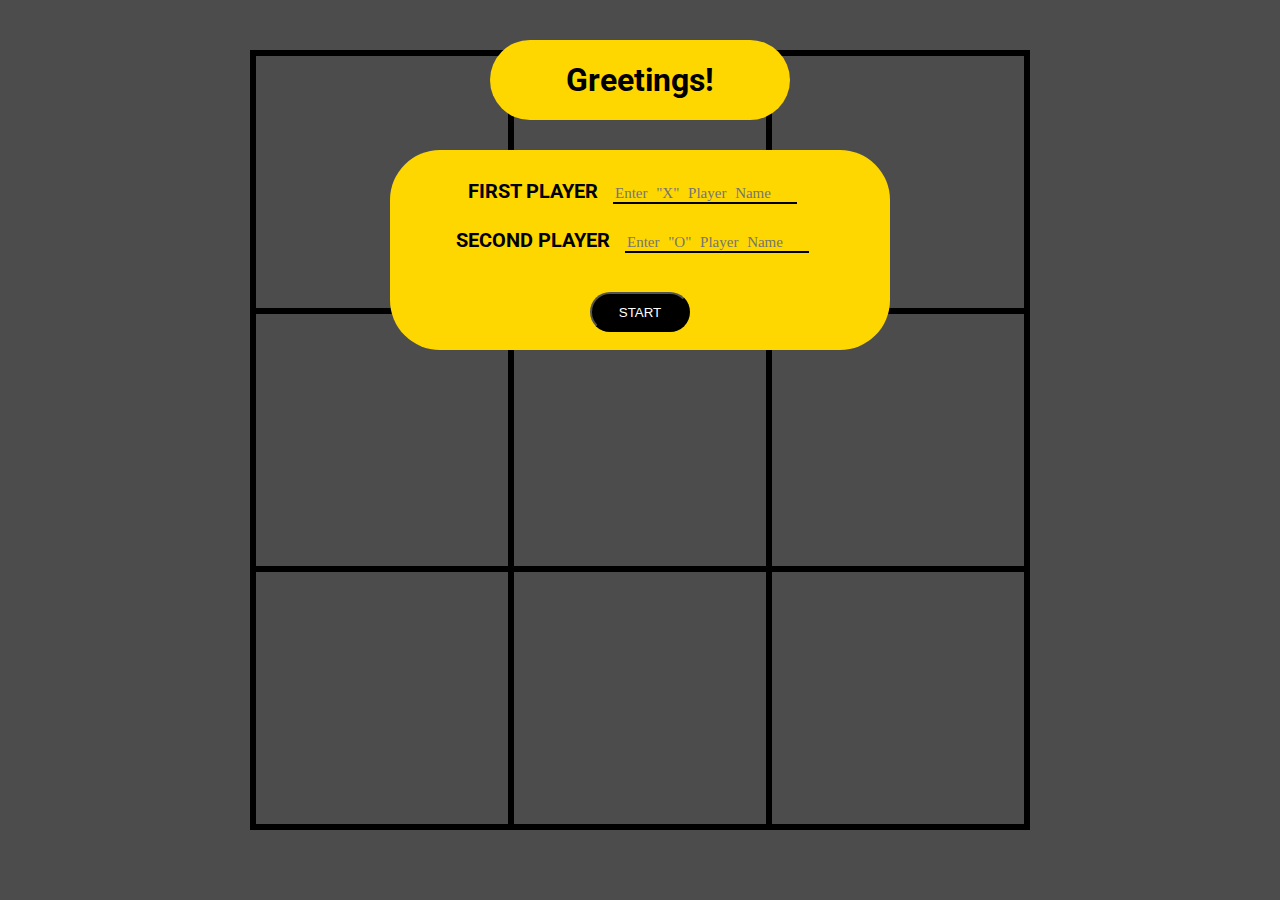
<file: index.html>
<!DOCTYPE html>
<html lang="en">
<head>
	<meta charset="UTF-8">
	<meta name="viewport" content="width=device-width, initial-scale=1.0">
	<title>Tic Tac Toe</title>
	<link rel="stylesheet" href="styles.css" type="text/css">

	 <link rel="preconnect" href="https://fonts.googleapis.com">
	<link rel="preconnect" href="https://fonts.gstatic.com" crossorigin>
	<link href="https://fonts.googleapis.com/css2?family=Mynerve&display=swap" rel="stylesheet">

	<link rel="preconnect" href="https://fonts.googleapis.com">
	<link rel="preconnect" href="https://fonts.gstatic.com" crossorigin>
	<link href="https://fonts.googleapis.com/css2?family=Roboto&display=swap" rel="stylesheet">
</head>
<body>

	<div class="start-menu">
		<div class="menu-heading">
			<h1>Greetings!</h1>
		</div>

		<div class="form-div">
			<form id="form" action="biba.php">
			<fieldset>
				First player<input id="first-player" placeholder='Enter "X" player name' type="name">
				<br>
				Second player<input id="second-player"  placeholder='Enter "O" player name' type="name">
				<br>
				<br>
				<input onclick="gameboard.startGame()" type="submit" value="start">
			</fieldset>			
		</form>	
		</div>					
	</div>
	
	<div class="gameboard">
		<table>
		<tr id="firstRow">
			<td onclick="gameboard.play('f1')" id="f1"></td>
			<td onclick="gameboard.play('f2')" id="f2"></td>
			<td onclick="gameboard.play('f3')" id="f3"></td>
		</tr>

		<tr id="secondRow">
			<td onclick="gameboard.play('s1')" id="s1"></td>
			<td onclick="gameboard.play('s2')" id="s2"></td>
			<td onclick="gameboard.play('s3')" id="s3"></td>
		</tr>

		<tr id="thirdRow">
			<td onclick="gameboard.play('t1')" id="t1"></td>
			<td onclick="gameboard.play('t2')" id="t2"></td>
			<td onclick="gameboard.play('t3')" id="t3"></td>
		</tr>
	</table>

		

	</div>

	<div class="winning-board">
		<div class="win-window result-window">
			<h2 id="winner-h2">Congratulations!</h2>
			<h1 id="winner-h1" ><span id="winnerPlace" ></span></h1>			
			<h3 id="winner-h3"></h3>
			<button onClick="window.location.reload();">Restart</button>	
		</div>	

		<div class="draw-window result-window">			
			<h1 id="draw-h1" >Draw :/</h1>
			<h3 id="draw-h3" ></h3>
			<button onClick="window.location.reload();">Restart</button>	
		</div>		
	</div>


	<script src="main.js"></script>
</body>
</html>
</file>
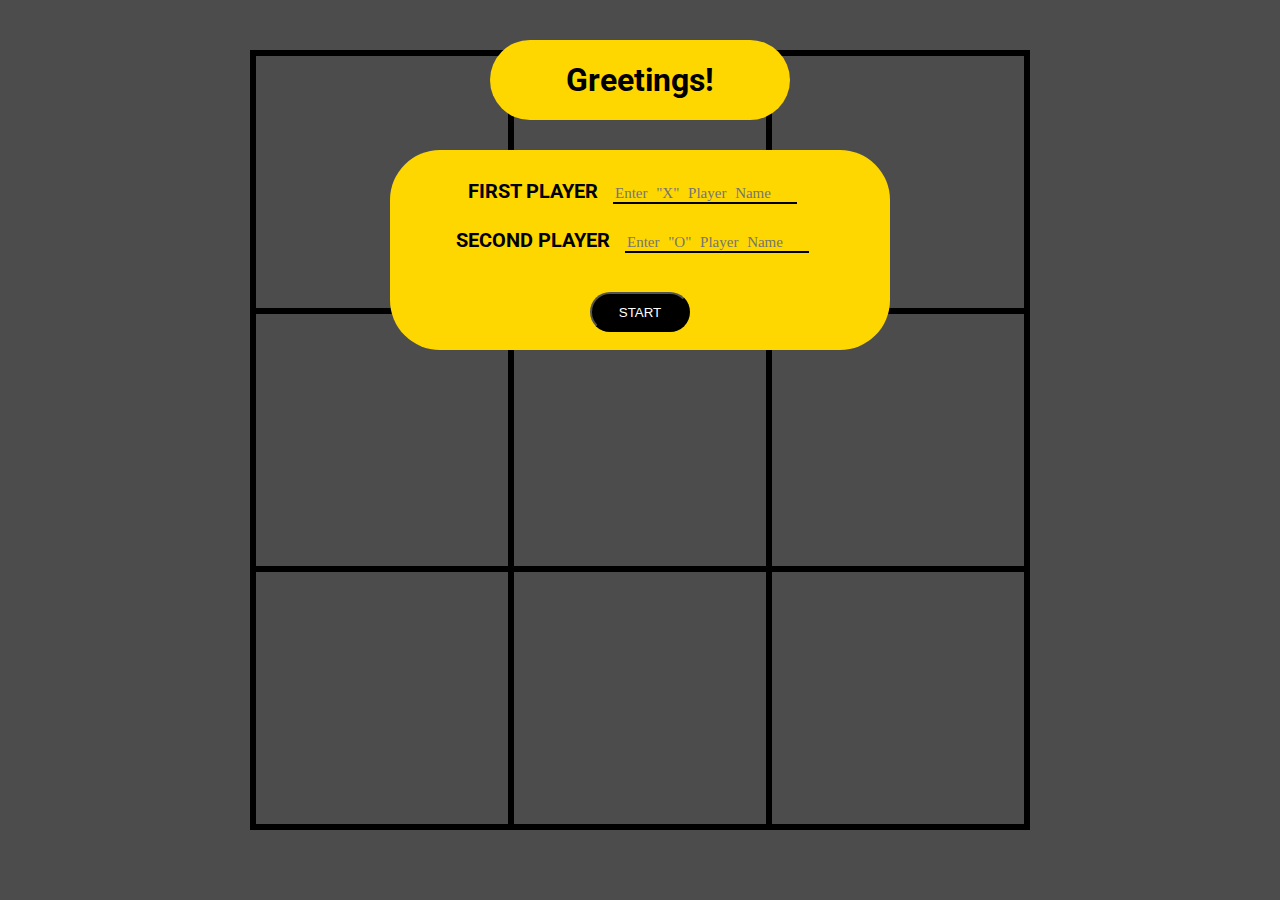
<file: TicTacToeGame/index.html>
<!DOCTYPE html>
<html lang="en">
<head>
	<meta charset="UTF-8">
	<meta name="viewport" content="width=device-width, initial-scale=1.0">
	<title>Tic Tac Toe</title>
	<link rel="stylesheet" href="styles.css" type="text/css">

	 <link rel="preconnect" href="https://fonts.googleapis.com">
	<link rel="preconnect" href="https://fonts.gstatic.com" crossorigin>
	<link href="https://fonts.googleapis.com/css2?family=Mynerve&display=swap" rel="stylesheet">

	<link rel="preconnect" href="https://fonts.googleapis.com">
	<link rel="preconnect" href="https://fonts.gstatic.com" crossorigin>
	<link href="https://fonts.googleapis.com/css2?family=Roboto&display=swap" rel="stylesheet">
</head>
<body>

	<div class="start-menu">
		<div class="menu-heading">
			<h1>Greetings!</h1>
		</div>

		<div class="form-div">
			<form id="form" action="biba.php">
			<fieldset>
				First player<input id="first-player" placeholder='Enter "X" player name' type="name">
				<br>
				Second player<input id="second-player"  placeholder='Enter "O" player name' type="name">
				<br>
				<br>
				<input onclick="gameboard.startGame()" type="submit" value="start">
			</fieldset>			
		</form>	
		</div>					
	</div>
	
	<div class="gameboard">
		<table>
		<tr id="firstRow">
			<td onclick="gameboard.play('f1')" id="f1"></td>
			<td onclick="gameboard.play('f2')" id="f2"></td>
			<td onclick="gameboard.play('f3')" id="f3"></td>
		</tr>

		<tr id="secondRow">
			<td onclick="gameboard.play('s1')" id="s1"></td>
			<td onclick="gameboard.play('s2')" id="s2"></td>
			<td onclick="gameboard.play('s3')" id="s3"></td>
		</tr>

		<tr id="thirdRow">
			<td onclick="gameboard.play('t1')" id="t1"></td>
			<td onclick="gameboard.play('t2')" id="t2"></td>
			<td onclick="gameboard.play('t3')" id="t3"></td>
		</tr>
	</table>

		

	</div>

	<div class="winning-board">
		<div class="win-window result-window">
			<h2 id="winner-h2">Congratulations!</h2>
			<h1 id="winner-h1" ><span id="winnerPlace" ></span></h1>			
			<h3 id="winner-h3"></h3>
			<button onClick="window.location.reload();">Restart</button>	
		</div>	

		<div class="draw-window result-window">			
			<h1 id="draw-h1" >Draw :/</h1>
			<h3 id="draw-h3" ></h3>
			<button onClick="window.location.reload();">Restart</button>	
		</div>		
	</div>


	<script src="main.js"></script>
</body>
</html>
</file>
<file: styles.css>
body {
	display: flex;
	justify-content: center;
	font-family: 'Mynerve', cursive;
	margin:0px auto;
	transition:visibility 1s ease;
}


.gameboard table,.gameboard tr,.gameboard td {
	border:3px solid black;
	border-spacing: 0px;
}

.gameboard {
	padding:50px;
	display:flex;
}

td {
	height:250px;
	width:250px;
	text-align: center;
	font-size:180px;
	text-transform: uppercase;
	font-weight: bold;
}

td:hover {
	cursor: pointer;
	background-color: gold;
	transition: background-color .4s ease;
}

.menu-heading,.start-menu fieldset {	
	background-color:gold;
	border-radius: 50px;
	border:0px;
}
.menu-heading {
	width: 300px;
	height:80px;
	text-align:center;
	position: absolute;
	margin:40px;
}

.start-menu fieldset{ 
	width: 400px;	
	height:160px;	
	padding:20px 50px;
}

.start-menu, .winning-board {
	font-family: 'Roboto', sans-serif;
	position: absolute;
	display:flex;	
	justify-content:center;
	width: 100%;
	height:100%;	
	background: 
	linear-gradient(90deg, rgba(2,0,36,1) 0%, 
	rgba(0,0,0,0.700717787114846) 0%);	
}

.start-menu form , .result-window {
	text-align:center;
	border-radius: 50px ;
	margin:150px;
}

.start-menu form {
	text-transform:uppercase;
	font-size:20px;
	font-weight:bold;
}

.start-menu input[type=name]  {
	background:none;
	border:none;
	border-bottom:2px solid black;
	margin:15px;
	outline: none;
	width:180px;
}

.start-menu input[type=submit]  {
	text-transform:uppercase;
	width: 100px;	
	height:40px;
	background-color:black;
	color:white;	
	border-radius:50px;

}
.start-menu input[type=submit]:hover {
	background-color:white;
	color:black;
	border:none;
	width: 150px;	
	height:50px;
	font-size:20px;
	cursor: pointer;
}

.start-menu input[type=submit],.start-menu input[type=submit]:hover {
	transition:background-color 1s  ease;
	transition:color 1s  ease;
	transition:width 1s  ease;
	transition:height 1s  ease;	
	transition:font-size .1s  ease;
}

::placeholder {
	font-size:15px;
	text-transform:capitalize;
	word-spacing: 5px;
	font-family: cursive;
}

.winning-board, .result-window {
	visibility: hidden;
}

.result-window {	
	width:500px;
	height:230px;
	background-color:white;
	position: absolute;


}

.draw-window h1 {
	margin: 50px 0px 30px 0px;
}

.result-window button {
	font-size:30px;
	width:300px;
	height:50px;	
	font-weight:bold;
	color:gold;
	background-color:black;
	border:0px;
}



.result-window button, .side-span{
	text-transform:uppercase;
}

.result-window button:hover {
	color:black;;
	background-color:gold;
	
	border-radius:150px;
	cursor:pointer;
}

.result-window button, .result-window button:hover {
	transition:background-color 1s ease;
	transition:color 1s ease;
	transition:border-radius 1s ease;	
}

.result-window button {
	transition:border-radius .5s ease;
}

.win-window h1{
	color:gold;	
}

.win-window h2 {
	opacity: 0.5;
}

.win-window h3 {
	opacity: 0.8;
}
</file>
<file: TicTacToeGame/styles.css>
body {
	display: flex;
	justify-content: center;
	font-family: 'Mynerve', cursive;
	margin:0px auto;
	transition:visibility 1s ease;
}


.gameboard table,.gameboard tr,.gameboard td {
	border:3px solid black;
	border-spacing: 0px;
}

.gameboard {
	padding:50px;
	display:flex;
}

td {
	height:250px;
	width:250px;
	text-align: center;
	font-size:180px;
	text-transform: uppercase;
	font-weight: bold;
}

td:hover {
	cursor: pointer;
	background-color: gold;
	transition: background-color .4s ease;
}

.menu-heading,.start-menu fieldset {	
	background-color:gold;
	border-radius: 50px;
	border:0px;
}
.menu-heading {
	width: 300px;
	height:80px;
	text-align:center;
	position: absolute;
	margin:40px;
}

.start-menu fieldset{ 
	width: 400px;	
	height:160px;	
	padding:20px 50px;
}

.start-menu, .winning-board {
	font-family: 'Roboto', sans-serif;
	position: absolute;
	display:flex;	
	justify-content:center;
	width: 100%;
	height:100%;	
	background: 
	linear-gradient(90deg, rgba(2,0,36,1) 0%, 
	rgba(0,0,0,0.700717787114846) 0%);	
}

.start-menu form , .result-window {
	text-align:center;
	border-radius: 50px ;
	margin:150px;
}

.start-menu form {
	text-transform:uppercase;
	font-size:20px;
	font-weight:bold;
}

.start-menu input[type=name]  {
	background:none;
	border:none;
	border-bottom:2px solid black;
	margin:15px;
	outline: none;
	width:180px;
}

.start-menu input[type=submit]  {
	text-transform:uppercase;
	width: 100px;	
	height:40px;
	background-color:black;
	color:white;	
	border-radius:50px;

}
.start-menu input[type=submit]:hover {
	background-color:white;
	color:black;
	border:none;
	width: 150px;	
	height:50px;
	font-size:20px;
	cursor: pointer;
}

.start-menu input[type=submit],.start-menu input[type=submit]:hover {
	transition:background-color 1s  ease;
	transition:color 1s  ease;
	transition:width 1s  ease;
	transition:height 1s  ease;	
	transition:font-size .1s  ease;
}

::placeholder {
	font-size:15px;
	text-transform:capitalize;
	word-spacing: 5px;
	font-family: cursive;
}

.winning-board, .result-window {
	visibility: hidden;
}

.result-window {	
	width:500px;
	height:230px;
	background-color:white;
	position: absolute;


}

.draw-window h1 {
	margin: 50px 0px 30px 0px;
}

.result-window button {
	font-size:30px;
	width:300px;
	height:50px;	
	font-weight:bold;
	color:gold;
	background-color:black;
	border:0px;
}



.result-window button, .side-span{
	text-transform:uppercase;
}

.result-window button:hover {
	color:black;;
	background-color:gold;
	
	border-radius:150px;
	cursor:pointer;
}

.result-window button, .result-window button:hover {
	transition:background-color 1s ease;
	transition:color 1s ease;
	transition:border-radius 1s ease;	
}

.result-window button {
	transition:border-radius .5s ease;
}

.win-window h1{
	color:gold;	
}

.win-window h2 {
	opacity: 0.5;
}

.win-window h3 {
	opacity: 0.8;
}
</file>
